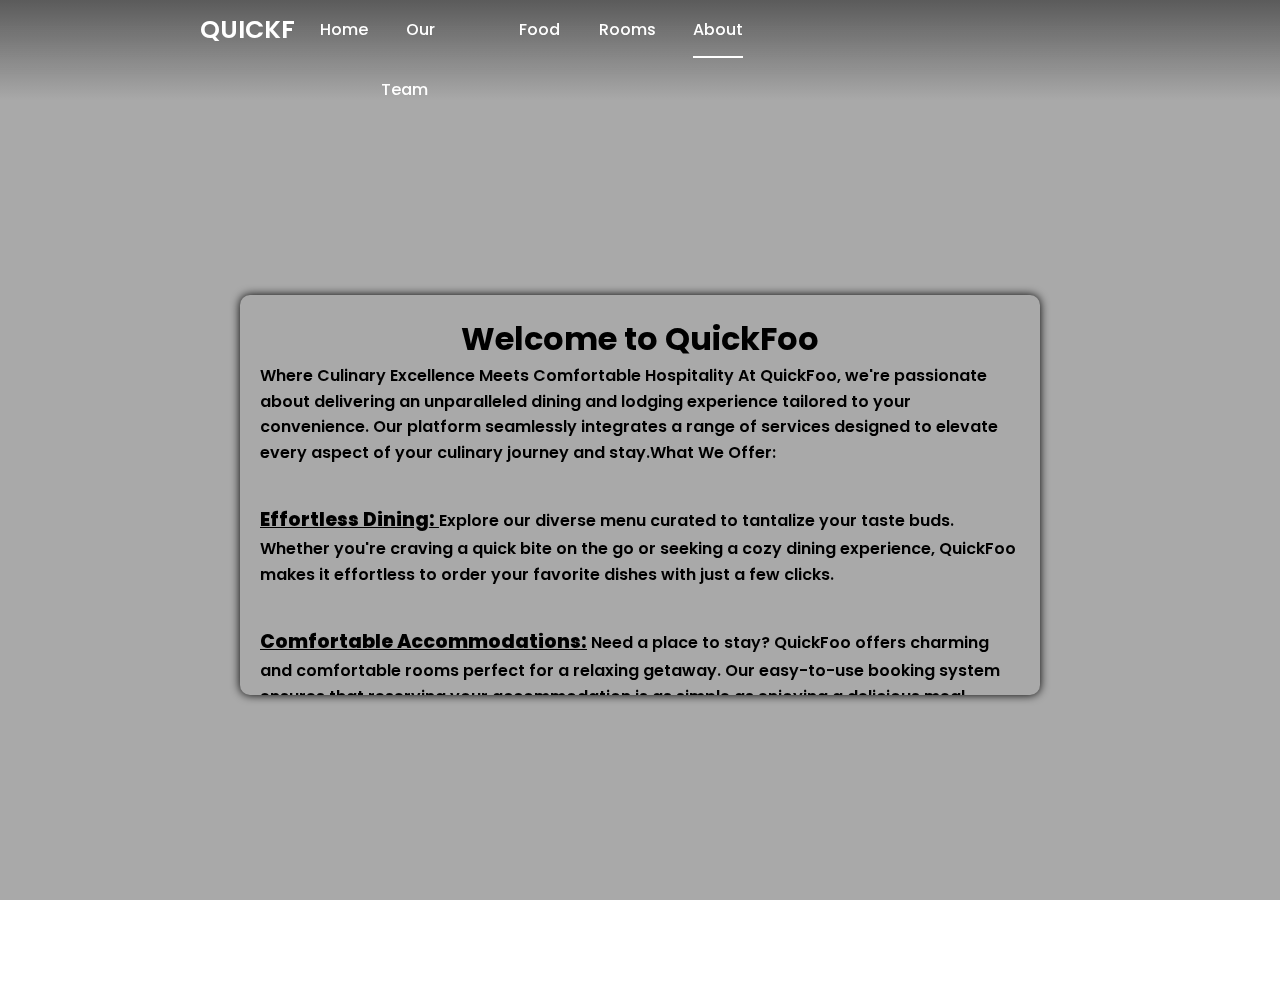
<file: about.html>
<!DOCTYPE html>
<html lang="en">
<head>
    <meta charset="UTF-8">
    <meta http-equiv="X-UA-Compatible" content="IE=edge">
    <meta name="viewport" content="width=device-width, initial-scale=1.0">
    <link href='https://unpkg.com/boxicons@2.1.4/css/boxicons.min.css' rel='stylesheet'>
    <link rel="stylesheet" href="style.css">
    <link rel="icon" href="img/logo.png">
    <title>QUICKFOO</title>
</head>
<body>
 <div class="wrapper">
    <nav class="nav">
        <div class="nav-logo">
            <p class="nav-logo"><a href="home.html">QUICKFOO</a></p>
        </div>
        <div class="nav-menu" id="navMenu">
            <ul>
                <li><a href="home.html" class="link">Home</a></li>
                <li><a href="team.html" class="link">Our Team</a></li>
                <li><a href="food.html" class="link">Food</a></li>
                <li><a href="rooms.html" class="link">Rooms</a></li>
                <li><a href="about.html" class="link active">About</a></li>
            </ul>
        </div>
        <div class="nav-menu-btn">
            <i class="bx bx-menu" onclick="myMenuFunction()"></i>
        </div>
    </nav>

    <div class="form-box-about">
        <h2>Welcome to QuickFoo</h2>
        <p> Where Culinary Excellence Meets Comfortable Hospitality At QuickFoo, we're passionate about delivering an unparalleled dining and lodging experience tailored to your convenience. Our platform seamlessly integrates a range of services designed to elevate every aspect of your culinary journey and stay.What We Offer:</p><br>
        <p><b><u>Effortless Dining: </u></b>Explore our diverse menu curated to tantalize your taste buds. Whether you're craving a quick bite on the go or seeking a cozy dining experience, QuickFoo makes it effortless to order your favorite dishes with just a few clicks.</p><br>
        <p><b><u>Comfortable Accommodations:</u></b> Need a place to stay? QuickFoo offers charming and comfortable rooms perfect for a relaxing getaway. Our easy-to-use booking system ensures that reserving your accommodation is as simple as enjoying a delicious meal.</p><br>
        <p><b><u>Convenient Delivery: </u></b>Too busy to dine out? No problem! QuickFoo provides swift and reliable delivery services, bringing our delectable dishes straight to your doorstep. Enjoy restaurant-quality meals in the comfort of your own home.</p><br>
        <h3><b><u>Our Promise:</u></b></h3><br>
        <p>At QuickFoo, we prioritize customer satisfaction above all else. From the moment you place your order to the time you check out of your room, we're committed to providing exceptional service and ensuring that your experience with us is nothing short of delightful. Join us at QuickFoo and let us take care of the details while you savor every moment of your culinary and lodging journey.</p>
    </div>    

<script>
   
   function myMenuFunction() {
    var i = document.getElementById("navMenu");

    if(i.className === "nav-menu") {
        i.className += " responsive";
    } else {
        i.className = "nav-menu";
    }
   }
 
</script>

<script>
    function redirectTo(action) {
        if (action === 'signin') {
            window.location.href = 'index.html'; 
        } else if (action === 'signup') {
            window.location.href = 'index.html?action=signup'; 
        }
    }
</script>
</body>
</html>
</file>
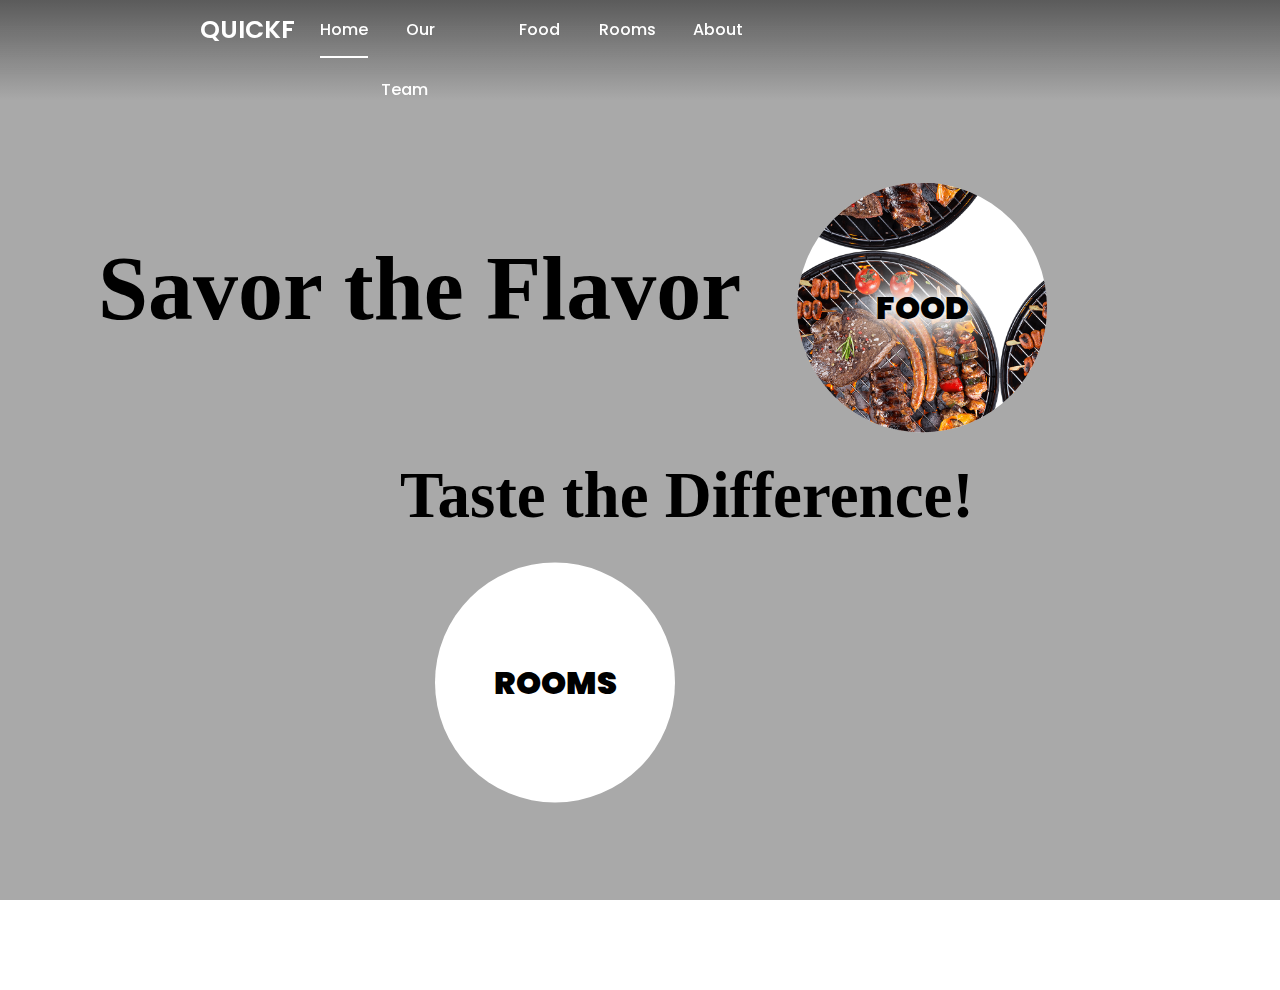
<file: home.html>
<!DOCTYPE html>
<html lang="en">
<head>
    <meta charset="UTF-8">
    <meta http-equiv="X-UA-Compatible" content="IE=edge">
    <meta name="viewport" content="width=device-width, initial-scale=1.0">
    <link href='https://fonts.googleapis.com/css2?family=Poppins:wght@400;500;600;700&display=swap' rel='stylesheet'>
    <link rel="stylesheet" href="style.css">
    <link rel="icon" href="img/logo.png">
    <title>QUICKFOO</title>
</head>
<body>
    <div class="wrapper">
        <nav class="nav">
            <div class="nav-logo">
                <p class="nav-logo"><a href="home.html">QUICKFOO</a></p>
            </div>
            <div class="nav-menu" id="navMenu">
                <ul>
                    
                    <li><a href="home.html" class="link active">Home</a></li>
                    <li><a href="team.html" class="link">Our Team</a></li>
                    <li><a href="food.html" class="link">Food</a></li>
                    <li><a href="rooms.html" class="link">Rooms</a></li>
                    <li><a href="about.html" class="link">About</a></li>
                </ul>
            </div>
            <div class="nav-menu-btn">
                <i class="bx bx-menu" onclick="myMenuFunction()"></i>
            </div>
        </nav>
        <div class="home">
            <h1>Savor the Flavor
                <button class="image-button" onclick="redirectTo('food.html')">FOOD</button>
            </h1>
            <h2>Taste the Difference!
                <button class="image-buttony" onclick="redirectTo('rooms.html')">ROOMS</button>
            </h2>    
        </div>
    </div> 
    <script>
        function redirectTo(action) {
            if (action === 'signin') {
                window.location.href = 'index.html'; 
            } else if (action === 'signup') {
                window.location.href = 'index.html?action=signup'; 
            } else if (action === 'food.html') {
                window.location.href = 'food.html'; 
            } else if (action === 'rooms.html') {
                window.location.href = 'rooms.html'; 
            }
        }
    </script>      
</body>
</html>
</file>
<file: style.css>
@import url('https://fonts.googleapis.com/css2?family=Poppins:wght@400;500;600;700&display=swap');

* {  
    margin: 0;
    padding: 0;
    box-sizing: border-box;
    font-family: 'Poppins', sans-serif;
    background-size: cover;
    background-repeat: no-repeat;
    background-attachment: fixed;
    overflow: hidden;
    scrollbar-width: none;
}

body {
    background-image: url('https://images.unsplash.com/photo-1543353071-10c8ba85a904?q=80&w=2070&auto=format&fit=crop&ixlib=rb-4.0.3&ixid=M3wxMjA3fDB8MHxwaG90by1wYWdlfHx8fGVufDB8fHx8fA%3D%3D'); 
    background-size: cover;
    background-position: center;
}

.menu {
    margin-top: 60px; 
    padding: 40px; 
    background-color: rgba(255, 255, 255, 0);
    border-radius: 10px;
    border: 60px;
    position: relative;
    box-shadow: 30px 30px 30px #000000; 
}
.menu button {
    border: 1px solid #000000;
    box-shadow: #000000;
}

.menu-item input[type="number"] {
    width: 50px;
    padding: 5px;
    margin-left: 10px;
    border: 1px solid #cccccc33;
    border-radius: 5px;
    box-sizing: border-box;
}
.quantity-input {
    width: 40px;
    height: 30px;
    border: none;
    outline: none;
    text-align: center;
    background-color: transparent;
    color: black; 
}
.quantity-btn {
    width: 30px;
    height: 30px;
    background-color: transparent;
    color: black;
    border: none;
    outline: none;
    cursor: pointer;
    border-radius: 10px;
    transition: background-color 0.3s, color 0.3s;
}
input[type="number"]::-webkit-inner-spin-button,
input[type="number"]::-webkit-outer-spin-button {
    -webkit-appearance: none;
    margin: 0;
}

input[type="number"]::-webkit-inner-spin-button,
input[type="number"]::-webkit-outer-spin-button {
    -webkit-appearance: none;
    margin: 0;
}

input[type="number"] {
    appearance: textfield;
}

.quantity-btn:hover {
    background-color: black;
    color: white;
}

.category-buttons {
    text-align: center;
    margin-bottom: 20px;
}

.category-buttons button {
    padding: 20px 30px; 
    margin: 20px 20px;
    border-radius: 10px;
    background-color: #4c524c8f;
    color: white;
    cursor: pointer;
    position: relative;
    top: -10px; 
    font-size: 16px;
}

.category-buttons button:hover {
    background-color: #000000;
}
#error{
    color: rgb(255, 255, 255);
    font-size: medium;
    font-weight: 900;
    text-align: center;
}

#placeOrder {
    text-align: center; 
    margin-top: 20px;
    margin-bottom: -50px;
}

.menu-items {
    animation: none;
    display: flex;
    flex-wrap: wrap;
    text-align: center;
    justify-content: space-around;
    gap: 20px;
    max-height: 400px;
    overflow-y: auto; 
}
.menu-item {
    flex: 0 1 calc(33.33% - 20px); 
    background-color: #ffffff29;
    border-radius: 10px;
    box-shadow: 0 4px 8px rgba(0, 0, 0, 0.1);
    padding: 20px;
    text-align: center;
    margin-bottom: 20px;
}
.item-image-container {
    float: left;
    margin-right: 10px; 
    border-radius: 50%;
    overflow: hidden;
}

.menu-item img {
    object-fit: cover;
    width: 150px;
    height: auto;
    border-radius: 10px;
    margin-bottom: -10px;
}

.menu-items :hover{
    transform: scale(1.05);
    animation: glow 1s infinite alternate; 
}

.menu-item h3 {
    margin-bottom: 10px;
}

.menu-item p {
    margin-bottom: 20px;
}

.home button {
    position:relative;
    align-items: center;
    justify-content: center;
    width: 240px;
    height: 250px;
    margin: 25px 35px;
    overflow: hidden;
    text-shadow: 0 0 10px rgb(255, 255, 255), 0 0 20px rgb(255, 255, 255), 0 0 30px rgb(255, 255, 255), 0 0 40px rgb(255, 255, 255), 0 0 50px rgb(255, 255, 255), 0 0 60px rgb(255, 255, 255), 0 0 70px rgb(255, 255, 255); /* Text shadow for glowing effect */
    animation: glowing 1.5s infinite alternate;
    text-align: center;
    font-size: xx-large;
    clip-path: circle();
    border: 0px solid #000000;
    color: rgb(0, 0, 0); 
    font-weight: 900;
    transition: transform 0.3s ease;
}

@keyframes glowing {
    from {
        text-shadow: 0 0 10px rgb(255, 255, 255), 0 0 20px rgb(251, 251, 251), 0 0 30px rgb(255, 255, 255), 0 0 40px rgb(255, 255, 255), 0 0 50px rgb(255, 255, 255), 0 0 60px rgb(255, 255, 255), 0 0 70px rgb(255, 255, 255); /* Initial shadow size */
    }
    to {
        text-shadow: 0 0 20px rgb(0, 0, 0), 0 0 30px #000, 0 0 40px #000, 0 0 50px #000, 0 0 60px #000, 0 0 70px #000, 0 0 80px #000; /* Final shadow size */
        color: white;
    }
}

.home .image-button {
    width: 250px; 
    height: 250px;
    background-image: url('img/hero.png');
    background-size:250px; 
    background-repeat:repeat;
    border: none; 
    outline: none; 
}
.home .image-buttony {
    background-image: url('https://images.unsplash.com/photo-1618773928121-c32242e63f39?q=80&w=2070&auto=format&fit=crop&ixlib=rb-4.0.3&ixid=M3wxMjA3fDB8MHxwaG90by1wYWdlfHx8fGVufDB8fHx8fA%3D%3D');
    background-repeat:repeat;
    background-size: 70cqh;
    border: none; 
    color: black;
    outline: none; 
}

@keyframes glow {
    from {
        box-shadow: 0 0 10px rgba(255, 255, 255, 0.5);
    }
    to {
        box-shadow: 0 0 20px rgb(0, 0, 0);
    }
}
.home button:hover{
    background-size: cover;
    transform: scale(1.1);
    animation: glow 1s infinite alternate; 
}

.home h1 {
    text-align: center;
    color: hsl(0, 0%, 0%);
    padding-right: 100px;
    font-size: 90px;
    font-family: 'Times New Roman', Times, serif;
}

.home h2 {
    font-size: 65px;
    padding-left: 400px;
    font-family: 'Times New Roman', Times, serif;
    font-style: georgia;
}

.wrapper {
    display: flex;
    justify-content: center;
    align-items: center;
    min-height: 110vh;
    background: rgba(39, 39, 39, 0.4);
}

.nav {
    position: fixed;
    top: 0;
    display: flex;
    justify-content: space-between;
    width: 100%;
    height: 100px;
    line-height: 60px;
    background: linear-gradient(rgba(39,39,39, 0.6), transparent);
    z-index: 100;
}
.nav-menu{
    margin-right: 500px;
}

.nav-logo p, .nav-logo a {
    color: white;
    font-size: 25px;
    padding-left: 100px;
    font-weight: 600;
    text-decoration: none;
    height: auto;
    width: auto;
}

.nav-menu ul {
    display: flex;
    margin-right: 25px;
}

.nav-menu ul li {
    list-style-type: none;
}

.nav-menu ul li .link {
    text-decoration: none;
    font-weight: 500;
    color: #fff;
    padding-bottom: 15px;
    margin: 0 25px;
}

.link:hover, .active {
    border-bottom: 2px solid #fff;
}

.nav-button .btn{
    width: 130px;
    height: 40px;
    font-weight: 500;
    background: rgba(255, 255, 255, 0.4);
    border: none;
    border-radius: 30px;
    cursor: pointer;
    transition: .3s ease;
}
.btn:hover{
    background: rgba(255, 255, 255, 0.3);
}
#registerBtn{
    margin-left: 15px;
}
.btn.white-btn{
    background: rgba(255, 255, 255, 0.7);
}
.btn.btn.white-btn:hover{
    background: rgba(255, 255, 255, 0.5);
}
.nav-menu-btn{
    display: none;
}

.form-box {
    position: relative;
    display: flex;
    align-items: center;
    justify-content: center;
    width: 512px;
    height: 420px;
    overflow: hidden;
    z-index: 2;
}

.form-box-about {
    margin: 20px;
    font-weight: 600;
    padding: 20px;
    width: 800px;
    height: 620px;
    background-color: rgba(255, 255, 255, 0);
    border-radius: 10px;
    box-shadow: 0 0 10px rgb(0, 0, 0);
    overflow-y: auto; 
    max-height: 400px;
    backdrop-filter: blur(10px); 
    scrollbar-width: none; 
    -ms-overflow-style: none;
}

.form-box-about b {
    font-weight: 800;
    font-size: larger;
    font-display: auto;
}

.form-box-about::-webkit-scrollbar-thumb {
    background: rgba(255, 255, 255, 0.3); 
    border-radius: 10px;
}

.form-box-about h2 {
    font-size: xx-large;
    text-align: center;
    text-decoration: solid;
    color: transparent;
    text-shadow: 0 0 0 #000000, 0 0 0 transparent;
}

.form-box-about p {
    font-size: 16px;
    line-height: 1.6;
    margin-bottom: 15px;
    color: rgb(0, 0, 0)
}

.form-box-about h3 {
    font-size: 25px;
    margin-top: 20px;
    margin-bottom: 10px;
}

.login-container {
    position: absolute;
    left: 4px;
    width: 500px;
    display: flex;
    flex-direction: column;
    transition: .5s ease-in-out;
}

.register-container {
    position: absolute;
    right: -520px;
    width: 500px;
    display: flex;
    flex-direction: column;
    transition: .5s ease-in-out;
}

.top span {
    color: #fff;
    font-size: medium;
    padding: 10px 0;
    display: flex;
    justify-content: center;
}

.top span a {
    font-weight: 500;
    color: #fff;
    margin-left: 5px;
    font-size: medium;
}

header {
    color: #fff;
    font-size: 30px;
    text-align: center;
    padding: 10px 0 30px 0;
}

.two-forms {
    display: flex;
    gap: 10px;
}

.input-field {
    font-size: 15px;
    background: rgba(255, 255, 255, 0.2);
    color: #fff;
    height: 50px;
    width: 100%;
    padding: 0 10px 0 45px;
    border: none;
    border-radius: 30px;
    outline: none;
    transition: .2s ease;
}

.input-field:hover, .input-field:focus {
    background: rgba(255, 255, 255, 0.25);
}

::-webkit-input-placeholder {
    color: #fff;
}

.input-box i {
    position: relative;
    top: -35px;
    left: 17px;
    color: #fff;
}

.submit {
    font-size: 15px;
    font-weight: 500;
    color: black;
    height: 45px;
    width: 100%;
    border: none;
    border-radius: 30px;
    outline: none;
    background: rgba(255, 255, 255, 0.7);
    cursor: pointer;
    transition: .3s ease-in-out;
}

.submit:hover {
    background: rgba(255, 255, 255, 0.5);
    box-shadow: 1px 5px 7px 1px rgba(0, 0, 0, 0.2);
}

.two-col {
    display: flex;
    justify-content: space-between;
    color: #fff;
    font-size: small;
    margin-top: 10px;
}

.two-col .one {
    display: flex;
    gap: 5px;
}

.two label a {
    text-decoration: none;
    color: #fff;
}

.two label a:hover {
    text-decoration: underline;
}

@media only screen and (max-width: 500px) {
    .nav-button {
        display: none;
    }
    .nav-menu.responsive {
        top: 100px;
    }
    .nav-menu {
        position: absolute;
        top: -800px;
        display: flex;
        justify-content: center;
        background: rgba(255, 255, 255, 0.2);
        width: 100%;
        height: 90vh;
        backdrop-filter: blur(20px);
        transition: .3s;
    }
    .nav-menu ul {
        flex-direction: column;
        text-align: center;
    }
    .nav-menu-btn {
        display: block;
    }
    .nav-menu-btn i {
        font-size: 25px;
        color: #fff;
        padding: 10px;
        background: rgba(255, 255, 255, 0.2);
        border-radius: 50%;
        cursor: pointer;
        transition: .3s;
    }
    .nav-menu-btn i:hover {
        background: rgba(255, 255, 255, 0.15);
    }
}

@media only screen and (max-width: 500px) {
    .wrapper {
        min-height: 100vh;
    }
    .form-box {
        width: 100%;
        height: 500px;
    }
    .register-container, .login-container {
        width: 100%;
        padding: 0 20px;
    }
    .register-container .two-forms {
        flex-direction: column;
        gap: 0;
    }
}

body, html {
    margin: 0;
    padding: 0;
    height: 100%;
}

.video-container {
    position: fixed;
    top: 0;
    left: 0;
    width: 100%;
    height: 100vh; 
    overflow: hidden;
}

video {
    width: 100%;
    height: 100%;
    object-fit: cover;
}

.overlay {
    position: absolute;
    top: 0;
    left: 0;
    width: 100%;
    height: 100%;
    background: rgba(0, 0, 0, 0.5); 
}
.overlay h2{
    position: absolute;
    top:30%;
    font-size: 45px;
    color: #fff;
    left:40%;
}
.content2 {
    position: absolute;
    top: 50%;
    left: 50%;
    transform: translate(-50%, -50%);
    color: #fff;
    text-align: center;
    background-color:transparent;
    border-radius: 20px;
    box-shadow: #000;
    z-index: 1; 
    display: flex; 
    flex-wrap: nowrap;
    padding-bottom: 15px;
    padding-left: 10px;
}
.content{
    padding-bottom: 10px;
    padding-top: 10px;
    font-size: larger;
}

.content img{
    height: 200px;
    padding: 30px;
    border-radius: 90%;
}

.content:hover{
    transform: scale(1.1);
}
button {
    padding: 10px 20px;
    margin: 0 10px;
    background-color: #fff;
    color: #333;
    border: none;
    cursor: pointer;
}

#prev-btn, #next-btn {
    position: fixed;
    top: 50%;
    transform: translateY(-50%);
    width: 50px; 
    height: 50px; 
    background-color: rgba(255, 255, 255, 0.5); 
    border: none;
    border-radius: 50%;
    cursor: pointer;
    font-size: 24px; 
    color: #000; 
}
#prev-btn {
    left: 20px;
}
#next-btn {
    right: 20px; /
}

.modal {
  display: none;
  position: fixed;
  z-index: 1;
  left: 0;
  top: 10%;
  width: 100%;
  height: 100%;
  overflow: auto;
}
.form h2{
    color:white;
}
.form input,
.form select {
  width: 150px; 
  padding: 10px;
  margin-left: 10px;
  margin-bottom: 10px;
  border: 1px solid #ddd;
  border-radius: 20px;
}
.form .date-wrapper {
  display: flex;
  justify-content: space-between;
  width: 320px;
  margin-left: 3px;
  margin-right: 5px;
}
.form .date-wrapper ::placeholder{
    color: #000;
}
.form .select-wrapper {
  width: 100%;
  display: flex;
  justify-content: space-between;
}
.form .select-wrapper select {
  flex: 1;
}
.form .room-type-wrapper {
  width: 100%;
  margin-bottom: 10px; 
}
.form .room-type-wrapper select {
  width: 100%; 
}
.form {
    background: #000000c5;
    padding: 30px;
    border-radius: 20px;
    width: 450px;
    box-shadow: 0px 0px 10px #3867d600;
    display: flex;
    flex-direction: column;
    position: relative;
    margin: 30px auto;
  }

.form button {
  width: 95%;
  padding: 10px;
  border: none;
  background: #ffffff;
  color: #000000;
  border-radius: 20px;
  cursor: pointer;
}
.form button:hover {
  background: #000000;
  color: #fafcfa;
}

.card {
    width: 300px;
    height: 400px;
    margin: 20px;
    perspective: 1000px;
    border-radius: 10px;
}

.card .content {
    width: 100%;
    height: 100%;
    position: relative;
    transform-style: preserve-3d;
    transition: transform 0.8s;
}

.card .content > div {
    width: 100%;
    height: 100%;
    backface-visibility: hidden;
    position: absolute;
    display: flex;
    flex-direction: column;
    justify-content: center;
    align-items: center;
    text-align: center;
    border-radius: 10px;
}

.card .front {
    position: relative;
    width: 100%;
    height: 100%;
    border-radius: 10px;
    background-color: transparent;
    overflow: hidden;
}

.card .background-image {
    position: absolute;
    top: 0;
    left: 0;
    width: 100%;
    height: 100%;
    background-size: cover;
    transform: translateZ(1px); 
}

.card .description {
    position: absolute;
    top: 0;
    left: 0;
    width: 100%;
    height: 100%;
    padding: 20px;
    color: black;
    background-color: rgba(255, 255, 255, 0.9);
    transform: rotateY(180deg);
    transition: transform 0.8s;
    box-sizing: border-box;
    display: flex;
    flex-direction: column;
    justify-content: center;
    align-items: center;
    text-align: center;
    opacity: 0;
    pointer-events: none;
}

.card .room-info {
    position: absolute;
    top: 70%;
    left: 20%;
    z-index: 1;
    font-weight: 900;
}


.card .room-type{
    font-size: 30px;
    font-weight: 900;
    color: rgb(41, 101, 136);
}

.card .room-price{
    font-size: 15px;
    font-weight: 900;
    color: rgb(41, 101, 136);

}


.card:hover .content {
    transform: rotateY(180deg);
    border-radius: 10px;
}
.card:hover .room-type,.card:hover .room-price{
    color: transparent;
}

.card:hover .content .front .description {
    opacity: 0.7;
    pointer-events: auto;
}
.card-container {
    display: flex; 
    justify-content: space-between;
    flex-wrap:nowrap; 
}


.card {
    flex: 1 0 calc(20% - 20px);
    margin-bottom: 20px; 
}
.slide-container {
    max-width: 100%;
    overflow-x: hidden;
    overflow-y: auto;
    padding: 20px;
    box-sizing: border-box;
}
.slide-container h2{
    font-size: 40px;
}

.slides {
    display: flex;
    flex-wrap: nowrap;
    overflow-x: auto;
    scroll-snap-type: x mandatory;
}

.slide-item {
    flex: 0 0 auto;
    margin-right: 20px; 
    scroll-snap-align: start;
    position: relative;
    overflow: hidden;
}

.slide-item img {
    max-width: 100%;
    width: 600px;
    height: 350px;
    border-radius: 8px;
}

.slide-description {
    margin-top: 10px;
    text-align: center;
}
.slide-container h2{
    background-color: #ffffff38;
    margin-right: 1420px;
    margin-bottom: 15px;
    border-radius: 10px
}

.slide-info {
    position: absolute;
    top: 50%;
    left: 50%;
    transform: translate(-50%, -50%);
    color: #fff;
    text-align: center;
    z-index: 2;
}
.slide-info {
    background-color: rgba(0, 0, 0, 0.5); 
    backdrop-filter: blur(5px);
    border-radius: 10px; 
}

.module {
    display: none; 
    position: fixed;
    z-index: 1;
    left: 0;
    top: 0;
    width: 100%;
    height: 100%;
    text-align: left;
    overflow: auto;
    background-color: rgba(0,0,0,0.4);
}

.module-content {
    background-color: #fafcfa;
    margin: 10% auto;
    padding: 10px;
    border: 1px solid #888;
    width: 35%;
}

.close {
    color: #aaaaaa;
    float: right;
    font-size: 28px;
    font-weight: bold;
}

.close:hover,
.close:focus {
    color: #ff0000;
    text-decoration: none;
    cursor: pointer;
}
.order-summary {
    border: 1px solid #ccc;
    padding: 10px;
}

.order-summary-item {
    display: flex;
    justify-content: space-between;
    margin-bottom: 5px;
}

.item-details {
    flex: 1;
}

.item-price {
    text-align: right;
}
#confirm{
    font-size: larger;
    color: whitesmoke;
    font-weight: 600;
    font-variant-emoji:emoji ;
}
.confirmation-details {
    display: flex;
    justify-content: space-between;
    margin-bottom: 10px;
    text-align: left;
  }
  
  .confirmation-details .label {
    font-weight: bold;
    width: 50%;  /* Adjust the width as needed */
  }
  
  .confirmation-details .value {
    text-align: right;
    width: 50%;  /* Adjust the width as needed */
  }
</file>
